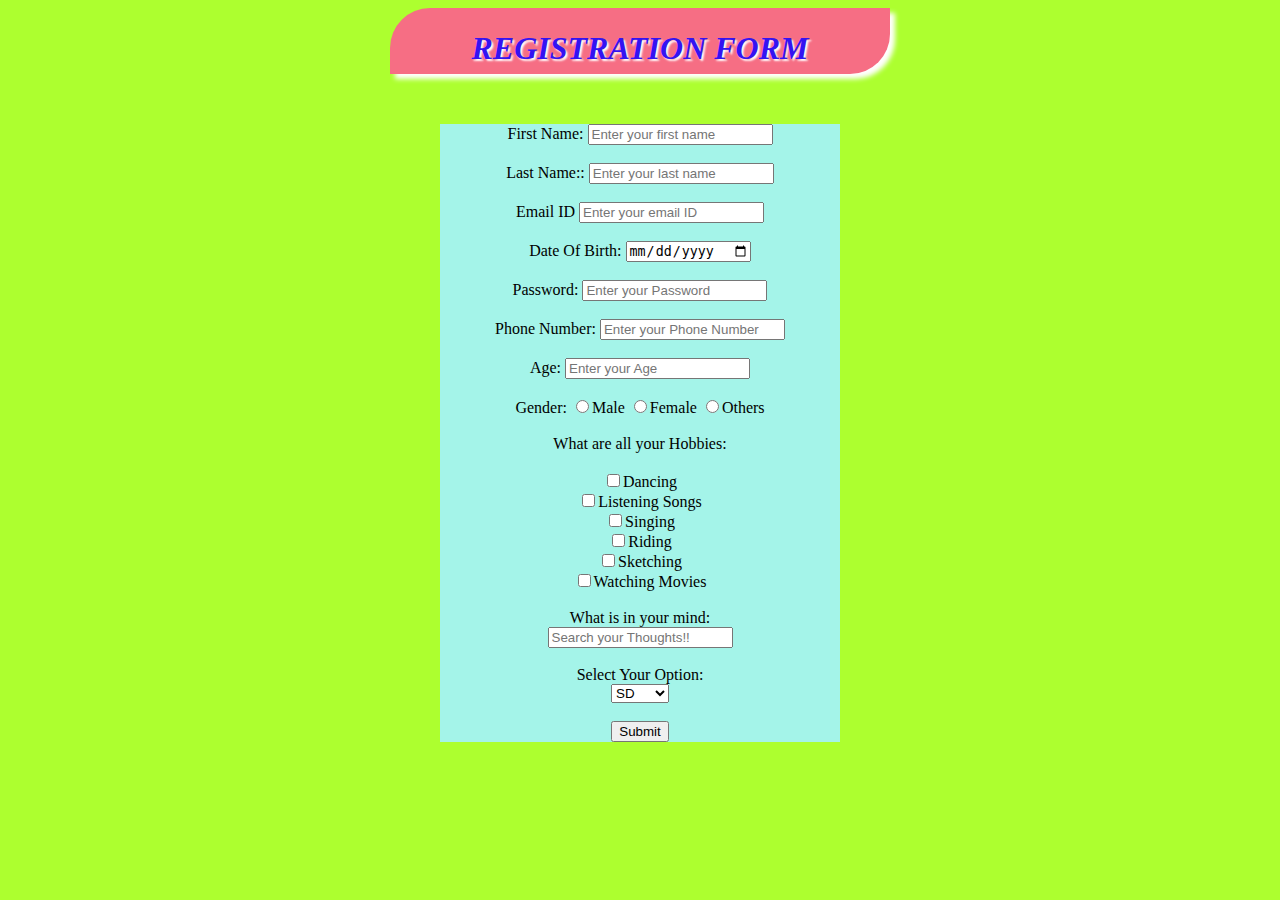
<file: index.html>
<!DOCTYPE html>
<html lang="en">
<head>
    <meta charset="UTF-8">
    <meta name="viewport" content="width=device-width, initial-scale=1.0">
    <title>REGISTRATION FORM</title>
    <link rel="shortcut icon" href="./download (1).jpeg" type="image/x-icon">
    <link rel="stylesheet" href="./style.css">
</head>
<body>
    <div id="heading">
    <h1>REGISTRATION FORM</h1>
</div>
<form action="./success.html">
    <label for="First Name">First Name:</label>
        <input type="text" name="First Name" id="" placeholder="Enter your first name" required><BR><BR>
    <label for="Last Name">Last Name::</label>
        <input type="text" name="Last Name" id="" placeholder="Enter your last name" required><br><br>
    <label for=" Email ID"> Email ID</label>
        <input type="email" name="Email ID" id="" placeholder="Enter your email ID" required><br><br>
    <label for="Date Of Birth "> Date Of Birth:</label>
        <input type="date" name="Date Of Birth" id="" placeholder="Enter your date of birth" required><br><br>
    <label for="Password">Password:</label>
        <input type="password" name="Password" id="" placeholder="Enter your Password" required><BR><BR>
    <label for="Phone Number">Phone Number:</label>
        <input type="number" name="Phone Number" id="" placeholder="Enter your Phone Number" required><BR><BR>
    <label for="Age">Age:</label>
        <input type="number" name="Age" id="" placeholder="Enter your Age" required><BR><BR>
    <label for="Gender">Gender:</label>
        <input type="radio" name="Gender">Male
        <input type="radio" name="Gender">Female
        <input type="radio" name="Gender">Others<br><br>
    <label for="Question">What are all your Hobbies:</label><br><br>
       <input type="checkbox" name="Question">Dancing<br>
       <input type="checkbox" name="Question">Listening Songs<br>
       <input type="checkbox" name="Question">Singing<br>
       <input type="checkbox" name="Question">Riding<br>
       <input type="checkbox" name="Question">Sketching<br>
       <input type="checkbox" name="Question">Watching Movies<br><br>
    <label for="Ques">What is in your mind:</label><br>
       <input type="search" name="Ques" id="" placeholder="Search your Thoughts!!" required><br><br>
    <label for="dd">Select Your Option:</label><br>
<select>
    <option>SD</option>
    <option>WD</option>
    <option>JFSD</option>
    <option>UI/UX</option>
    <option>PFSD</option>
</select><br><br>
    <input type="submit">


</form>
</body>
</html>
</file>
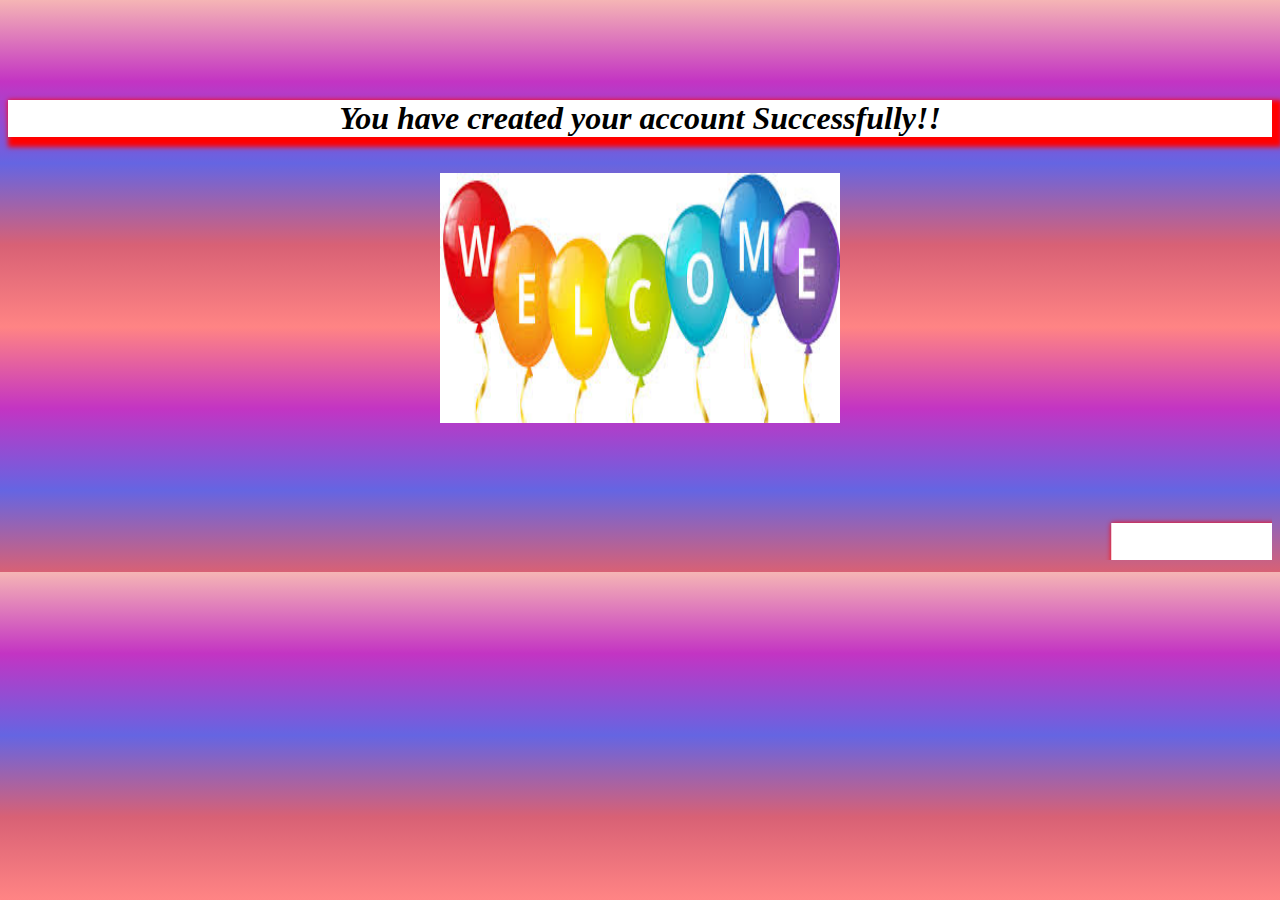
<file: success.html>
<!DOCTYPE html>
<html lang="en">
<head>
    <meta charset="UTF-8">
    <meta name="viewport" content="width=device-width, initial-scale=1.0">
    <title>Successful Registration</title>
    <link rel="stylesheet" href="./success.css">
</head>
<body>
    <div>
        <h1>
            You have created your account Successfully!! 
        </h1>
    </div><br><br>
    <center>
    <img src="./wel.jpeg" alt=""  width="400px" height="250px" align="center"><br>
</center>
<audio src="./audio.mp3" autoplay></audio>
<marquee direction="left" scrollamount="20"><h1>WELCOME TO MY PAGE!!</h1></marquee>
</body>
</html>
</file>
<file: style.css>
body{
    background:greenyellow;
}
#heading{
    color:rgb(52, 19, 241);
    text-align: center;
    margin :auto;
    height:65px;
    width:500px;
    background: rgb(246, 110, 132);
    padding-top:1px;
    font-style:italic;
    
    border-top-left-radius: 40px;
    border-bottom-right-radius: 40px;
    box-shadow: 5px 5px 5px  rgb(255, 255, 255);
}
h1{
    text-shadow:2px 2px 2px white;
}
form{
    background: rgb(164, 244, 233);
    color:black;
    margin:auto;
    text-align:center;
    width:400px;
    margin-top:50px;

}
</file>
<file: success.css>
body{
    background:linear-gradient(rgb(245, 181, 181),rgb(195, 52, 195),rgb(101, 101, 226),rgb(216, 97, 117),rgb(255, 132, 132),rgb(195, 52, 195),rgb(101, 101, 226),rgb(216, 97, 117));
}
h1{
    margin:auto;
    text-align: center;
    font-size: xx-large;
    font-style: italic;
    text-shadow:5px 5px 5px 5px violet;
    background:white;
    margin-top: 100px;
    box-shadow:5px 5px 5px 5px red;
}
</file>
